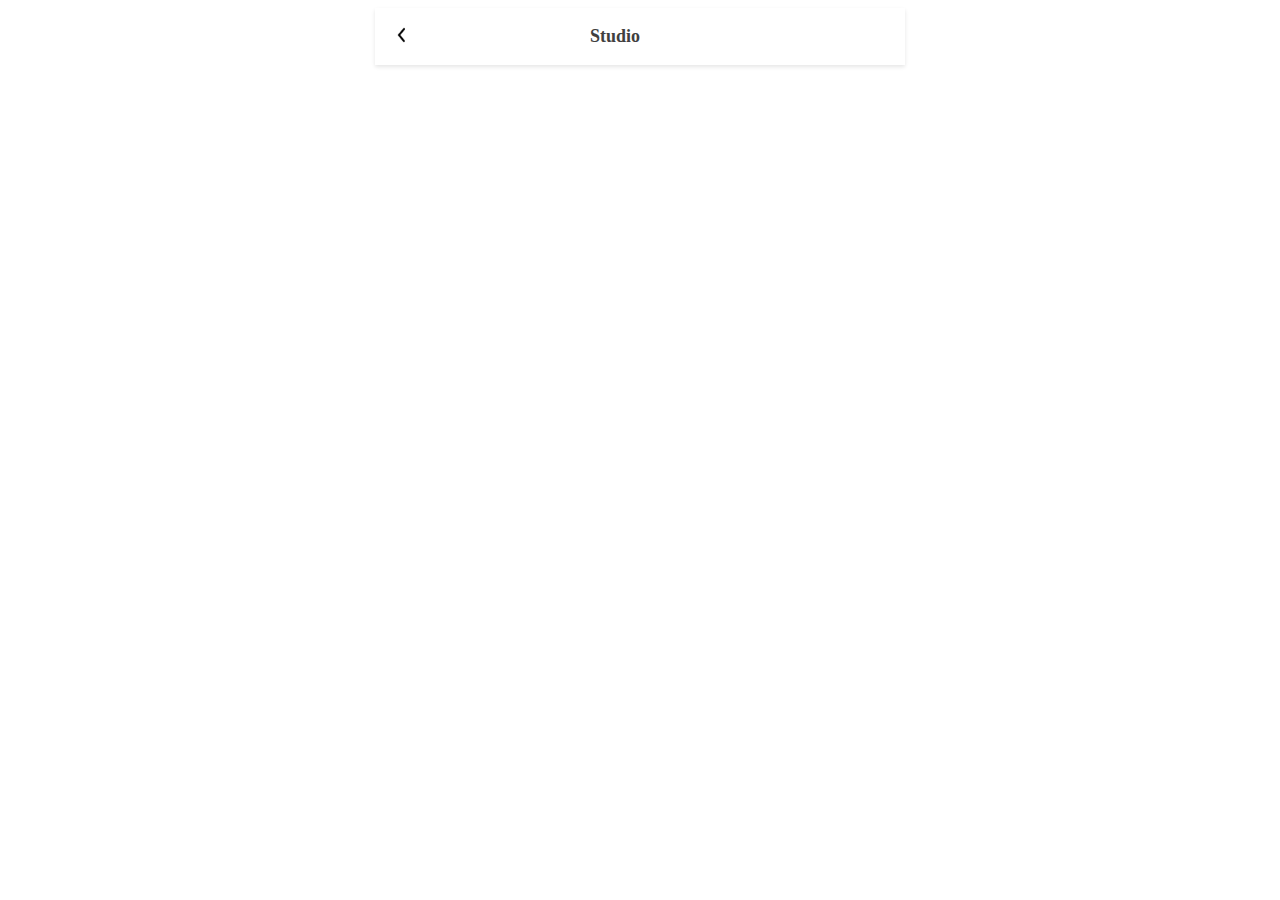
<file: ugc.html>
<!DOCTYPE html>
<html lang="en">
<head>
    <meta charset="UTF-8">
    <meta name="viewport" content="width=device-width, initial-scale=1.0">
    <title>UGC Gallery</title>
    <link rel="stylesheet" href="ugc-styles.css"> </head>
<body>
    <header>
        <div class="header-content">
            <button onclick="history.back()" aria-label="Go back">
                <img src="Assets/backarrow-icon.webp" alt="Back Arrow">
            </button>
            <h2>Studio</h2>
        </div>
    </header>
</body>
</html>
</file>
<file: ugc-styles.css>
/* ... (Your existing header styles from explore-styles.css) ... */

/* UGC Gallery Styles */
header {
    background-color: #fff;
    padding: 15px;
    box-shadow: 0 2px 4px rgba(0, 0, 0, 0.1);
    max-width: 500px;
    margin: 0 auto; 
}

.header-content {
    display: flex;
    justify-content: space-between;
    align-items: center;
    max-width: 100%; 
}

header button {
    background: none;
    border: none;
    cursor: pointer;
    padding: 0;
}

header button img {
    width: 24px;
    height: auto;
}

/* Studio text */
header h2 {
    margin: 0;
    font-size: 18px;
    margin-right: 250px;
    color:#413f3f; 
}

.ugc-gallery {
    max-width: 500px; /* Adjust as needed */
    margin: 20px auto;
}

.gallery-grid {
    display: grid;
    grid-template-columns: repeat(auto-fit, minmax(150px, 1fr)); /* Responsive columns */
    gap: 10px; /* Adjust gap between images as needed */
}

.gallery-grid img {
    width: 100%;
    height: auto;
    object-fit: cover;  
    border-radius: 8px; /* Add rounded corners to images */
    box-shadow: 0 2px 4px rgba(0, 0, 0, 0.1); /* Subtle shadow for depth */
    transition: transform 0.2s ease; /* Add a hover effect transition */
}

.gallery-grid img:hover {
    transform: scale(1.05); /* Slightly enlarge images on hover */
}

/* Optional: Add hover overlay for more information */
.gallery-grid img::before {
    content: '';
    display: block;
    position: absolute;
    top: 0;
    left: 0;
    width: 100%;
    height: 100%;
    background-color: rgba(0, 0, 0, 0.5); /* Semi-transparent overlay */
    opacity: 0;
    transition: opacity 0.2s ease;
}

.gallery-grid img:hover::before {
    opacity: 1; /* Show overlay on hover */
}

/* Optional: Style for overlay text */
.gallery-grid img::after {
    content: 'View details'; /* Sample text, replace with dynamic content */
    position: absolute;
    top: 50%;
    left: 50%;
    transform: translate(-50%, -50%);
    color: white;
    font-size: 14px;
    opacity: 0;
    transition: opacity 0.2s ease;
}

.gallery-grid img:hover::after {
    opacity: 1;
}

/* Media Query for Smaller Screens (Optional) */
@media (max-width: 480px) {
    .gallery-grid {
        grid-template-columns: repeat(auto-fit, minmax(100px, 1fr)); /* Smaller columns on mobile */
    }
}
</file>
